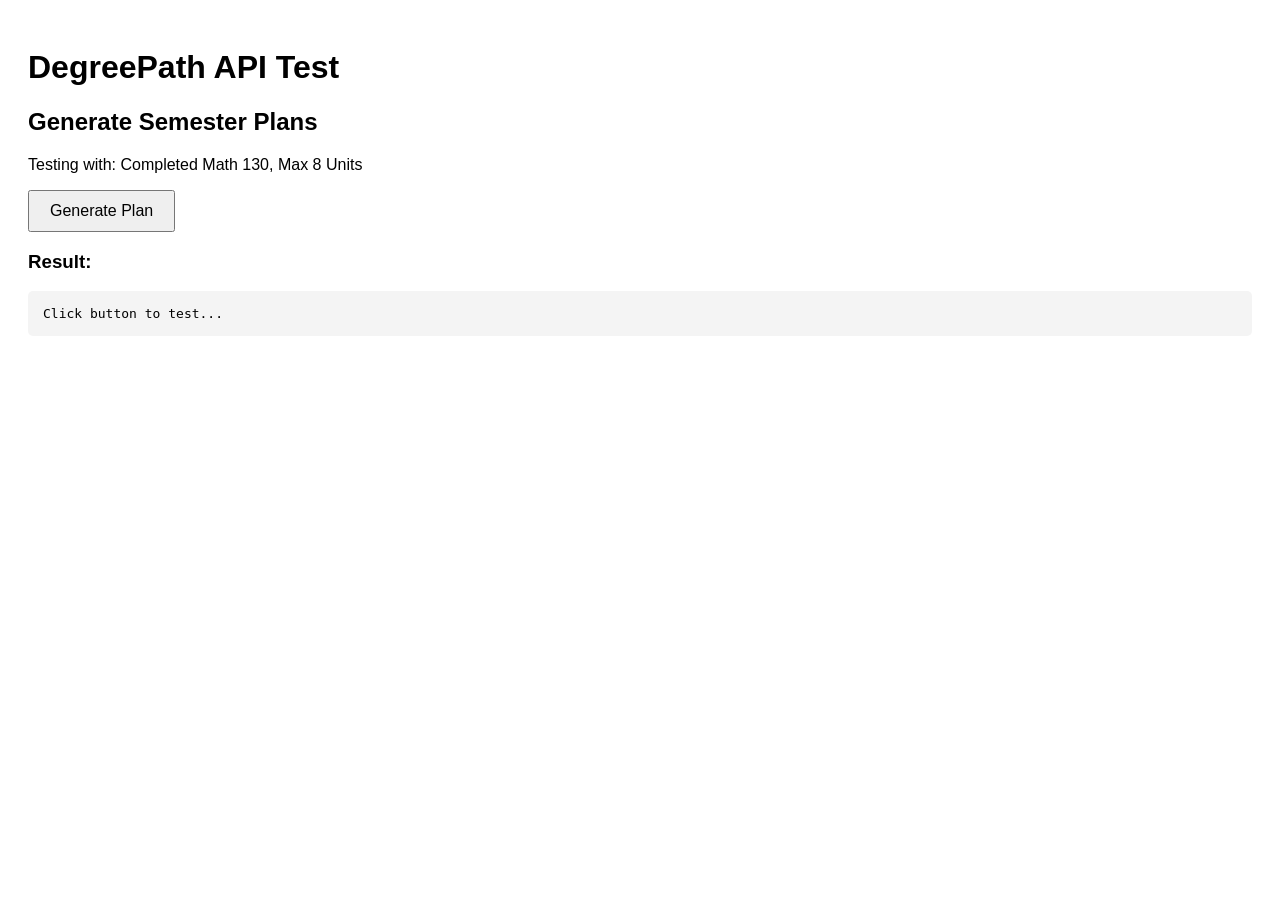
<file: backend/src/main/resources/static/test.html>
<!DOCTYPE html>
<html>
<head>
	<title>DegreePath Test</title>
	<style>
		body{font-family: Arial; padding: 20px; }
		button {padding : 10px 20px; font-size: 16px;}
		pre { background: #f4f4f4; padding: 15px; border-radius: 5px;}
	</style>
</head>
<body>
	<h1>DegreePath API Test</h1>
	
	<h2>Generate Semester Plans</h2>
	<p>Testing with: Completed Math 130, Max 8 Units</p>
	<button onclick="testPlan()">Generate Plan</button>
	
	<h3>Result:</h3>
	<pre id="result">Click button to test...</pre>
	
	<script>
		async function testPlan(){
			try{
				const response = await fetch('/api/plan', {
					method: 'POST',
					headers: { 'Content-Type': 'application/json'},
					body: JSON.stringify({
						completed: ["MATH130"],
						maxUnits: 8
					})
				});
				
				const data =  await response.json();
				document.getElementById('result').textContent = JSON.stringify(data,null, 2);
			} catch (error){
				document.getElementById('result').textContent = 'Error: ' + error;
			}
		}
	</script>
</body>
</html>

<!--
	## Simplified Mental Model:

	### Sending (Browser → Server):
	```
	JavaScript object
	    ↓ JSON.stringify()
	JSON string
	    ↓ send over network
	Server receives string
	    ↓ @RequestBody converts
	Java Map
	```

	### Receiving (Server → Browser):
	```
	Java Map
	    ↓ Spring Boot converts
	JSON string
	    ↓ send over network
	Browser receives string
	    ↓ response.json() converts
	JavaScript object
	    ↓ JSON.stringify(data, null, 2) for display
	Pretty JSON string
	    ↓ show in <pre>
	User sees it
-->
</file>
